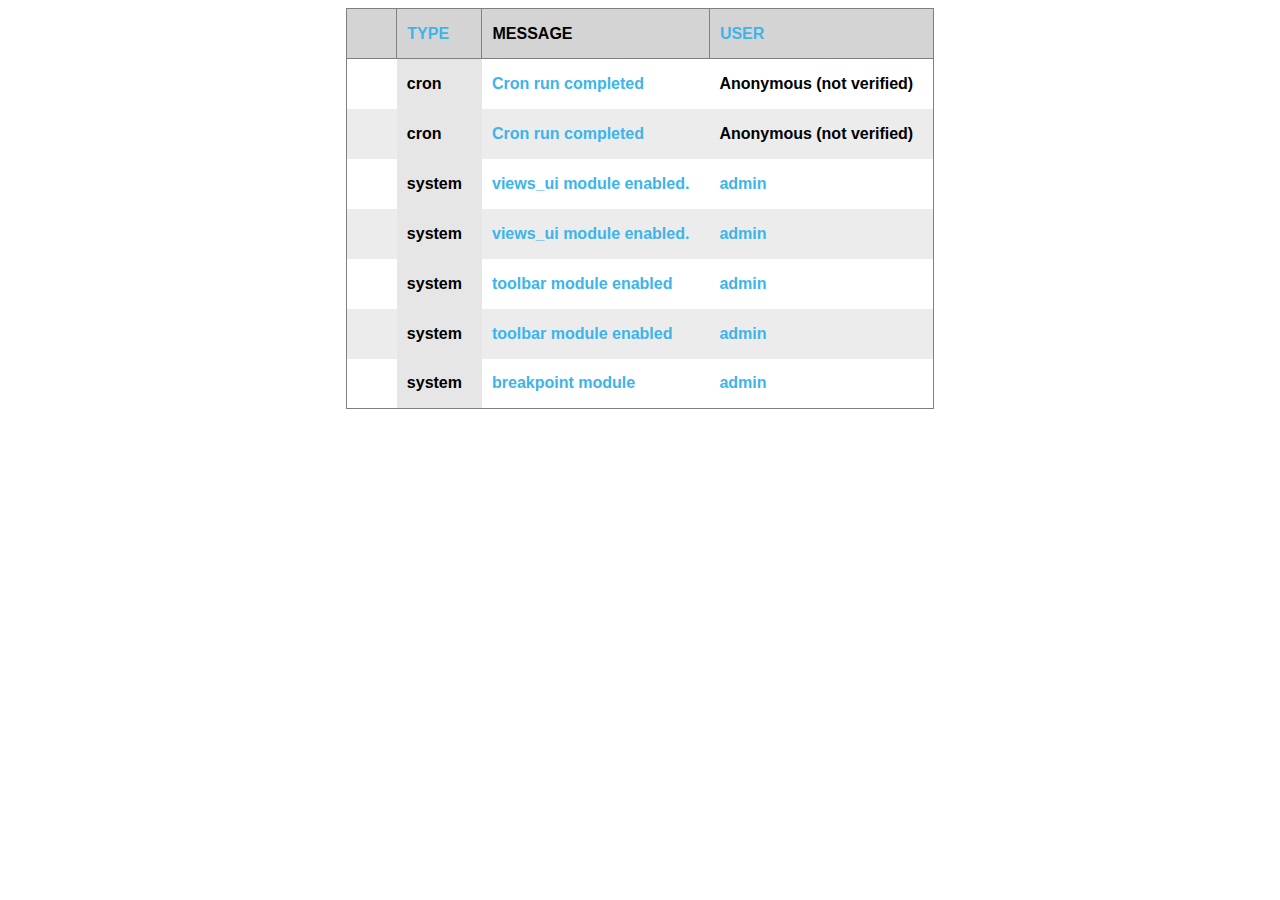
<file: Baitap/CSS/ex1/index.html>
<html lang="en">
<head>
    <meta charset="UTF-8">
    <meta http-equiv="X-UA-Compatible" content="IE=edge">
    <meta name="viewport" content="width=device-width, initial-scale=1.0">
    <link rel = "stylesheet" href ="style.css">
    <title>Exercise 1</title>
</head>
<body>
    <div>
        <table class = "exTable">
            <tr>
                <th></th>
                <th>TYPE</th>
                <th>MESSAGE</th>
                <th>USER</th>
            </tr>
            <tr>
                <td></td>
                <td>cron</td>
                <td>Cron run completed</td>
                <td class ="ano">Anonymous (not verified)</td>
            </tr>
            <tr>
                <td></td>
                <td>cron</td>
                <td>Cron run completed</td>
                <td class ="ano">Anonymous (not verified)</td>
            </tr>
            <tr>
                <td></td>
                <td>system</td>
                <td>views_ui module enabled.</td>
                <td class="ad">admin</td>
            </tr>
            <tr>
                <td></td>
                <td>system</td>
                <td>views_ui module enabled.</td>
                <td class="ad">admin</td>
            </tr>
            <tr>
                <td></td>
                <td>system</td>
                <td>toolbar module enabled</td>
                <td class="ad">admin</td>
            </tr>
            <tr>
                <td></td>
                <td>system</td>
                <td>toolbar module enabled</td>
                <td class="ad">admin</td>
            </tr>
            <tr>
                <td></td>
                <td>system</td>
                <td>breakpoint module</td>
                <td class="ad">admin</td>
            </tr>
            </table>
    </div>
    
</body>
</html>
</file>
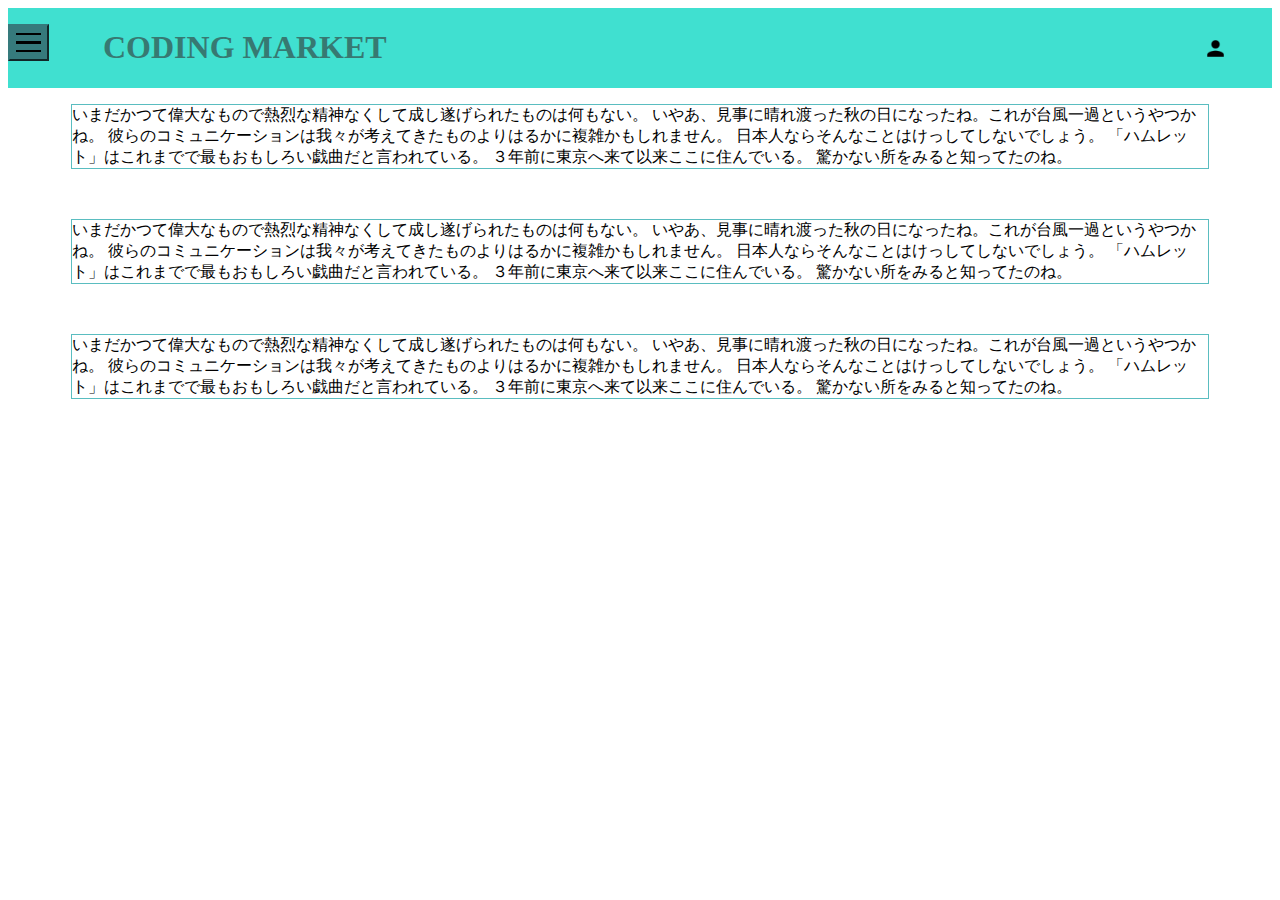
<file: Baitap/CSS/ex2/index.html>
<html lang="en">
<head>
    <meta charset="UTF-8">
    <meta http-equiv="X-UA-Compatible" content="IE=edge">
    <meta name="viewport" content="width=device-width, initial-scale=1.0">
    <meta name ="viewport" content ="width=device-width, initial-scale =1">
    <link rel ="stylesheet" href ="style.css">
    <title>Exercise 2</title>
</head>
<body>
    <div class = "sidebar" style = "display:none" id = "mySidebar">
        <button id="closeNav" onClick="closeNav()">
            <div></div>
            <div></div>
            <div></div>
        </button>
        <div id ="welcome">
            <img id ="profImg" src="res/ichigo_manga_lineart_by_emptyysoulx_d64415y-fullview.jpg">
            <div class = "welcomeAlex">
                <div style = "color:#a0f7f7">Welcome</div>
                <div style = "color:white">Alex John</div>
            </div>
        </div>
        <div class ="pNavItem">
            <a class ="navItem">
                <img class="iconNav" src="res/drafting-compass-solid.svg">Dashboard</a>
        </div>
        <div class ="pNavItem">
            <a class ="navItem">
                <img class="iconNav" src="res/edit-regular.svg">Forms</a>
        </div>
        <div class ="pNavItem">
            <a class ="navItem">
                <img class="iconNav" src="res/fill-solid.svg">UI Elements</a>
        </div>
        <div class ="pNavItem">
            <a class ="navItem">
                <img class="iconNav" src="res/layer-group-solid.svg">Charts</a>
        </div>
        <div class ="pNavItem">
            <a class ="navItem">
                <img class="iconNav" src="res/paint-roller-solid.svg">Tables</a>
        </div>
        
    </div>

    <div id ="main">
        <div class ="jumbotron">
            <button id ="openNav" onclick="openNav()">
                <div></div>
                <div></div>
                <div></div>
            </button>
            <div class ="titleContainer">
                <!-- h1 chiem het width cua parent -->
                <h1 style="display:inline-block; color: rgb(55, 121, 114);">CODING MARKET</h1>
                <img id = "profileIcon"  src="res/account-avatar-profile-human-man-user-30448.png">
            </div>
        </div>

        <div class ="contentContainer">
            <p class ="contentPara">いまだかつて偉大なもので熱烈な精神なくして成し遂げられたものは何もない。 いやあ、見事に晴れ渡った秋の日になったね。これが台風一過というやつかね。 彼らのコミュニケーションは我々が考えてきたものよりはるかに複雑かもしれません。 日本人ならそんなことはけっしてしないでしょう。 「ハムレット」はこれまでで最もおもしろい戯曲だと言われている。 ３年前に東京へ来て以来ここに住んでいる。 驚かない所をみると知ってたのね。</p>
            <br>
            <p class ="contentPara">いまだかつて偉大なもので熱烈な精神なくして成し遂げられたものは何もない。 いやあ、見事に晴れ渡った秋の日になったね。これが台風一過というやつかね。 彼らのコミュニケーションは我々が考えてきたものよりはるかに複雑かもしれません。 日本人ならそんなことはけっしてしないでしょう。 「ハムレット」はこれまでで最もおもしろい戯曲だと言われている。 ３年前に東京へ来て以来ここに住んでいる。 驚かない所をみると知ってたのね。</p>
            <br>
            <p class ="contentPara">いまだかつて偉大なもので熱烈な精神なくして成し遂げられたものは何もない。 いやあ、見事に晴れ渡った秋の日になったね。これが台風一過というやつかね。 彼らのコミュニケーションは我々が考えてきたものよりはるかに複雑かもしれません。 日本人ならそんなことはけっしてしないでしょう。 「ハムレット」はこれまでで最もおもしろい戯曲だと言われている。 ３年前に東京へ来て以来ここに住んでいる。 驚かない所をみると知ってたのね。</p>
            <br>
        </div>
    </div>

    <script>
        function openNav () {
            //sizebar dc open thi main content bi dich sang ben phai
            document.getElementById("main").style.marginLeft = "25%";
            document.getElementById("mySidebar").style.width = "25%";
            document.getElementById("mySidebar").style.display = "block";
            //this line is kinda solve the problem of 2 div cung 1 dong
            document.getElementById("mySidebar").style.float = "left";
            document.getElementById("openNav").style.display = 'none';
            document.getElementsByClassName("contentContainer").style.marginLeft="0%";
        }

        function closeNav() {
            document.getElementById("main").style.marginLeft = "0%";
            document.getElementById("mySidebar").style.display = "none";
            document.getElementById("openNav").style.display = "inline-block";
        }
    </script>
</body>
</html>
</file>
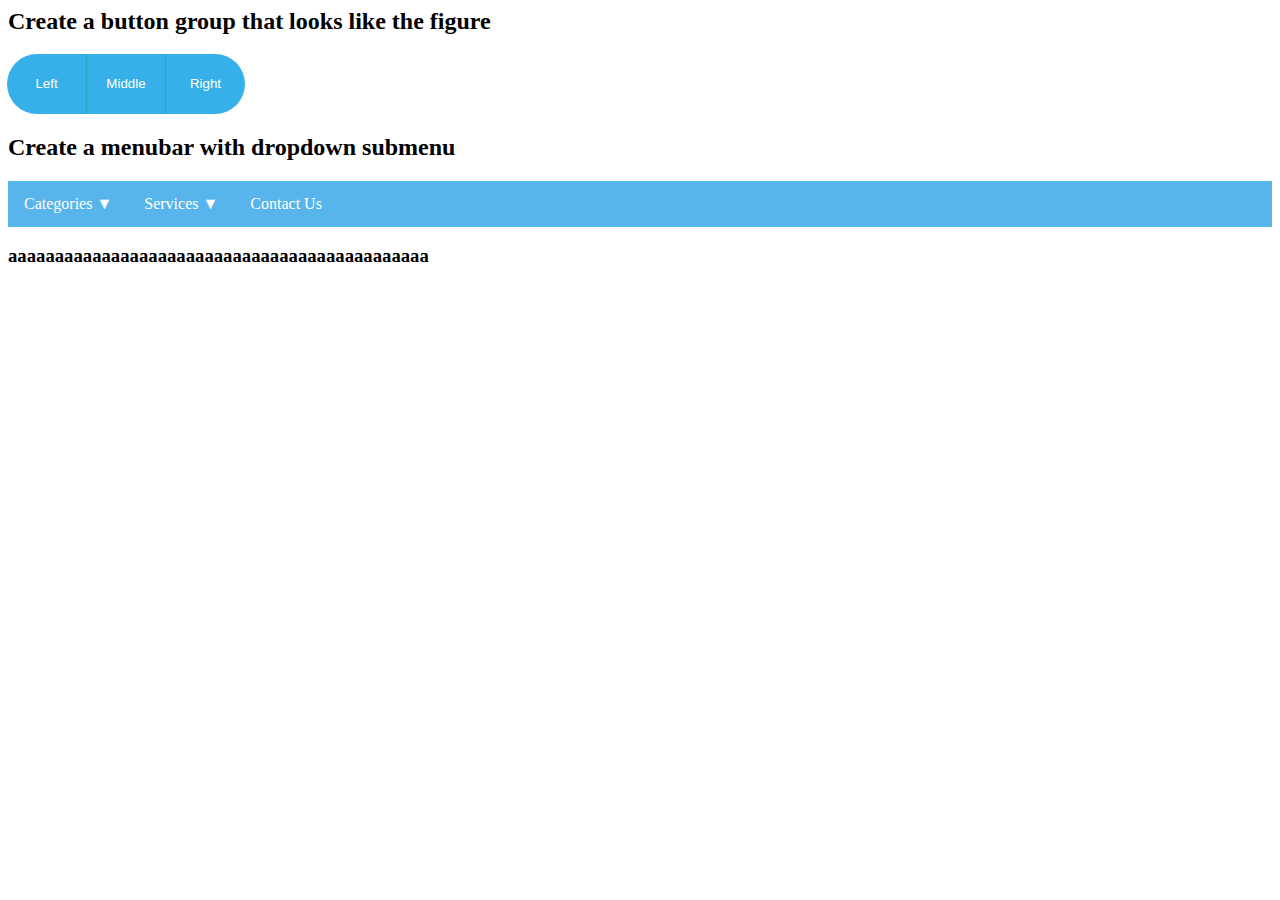
<file: Baitap/CSS/ex3/index.html>
<html lang="en">
<head>
    <meta charset="UTF-8">
    <meta http-equiv="X-UA-Compatible" content="IE=edge">
    <meta name="viewport" content="width=device-width, initial-scale=1.0">
    <link rel="stylesheet" href="style.css">
    <title>Exercise 3</title>
</head>
<body>
    <h2>Create a button group that looks like the figure</h2>
    <table style ="border-collapse: collapse;">
        <tr id ="btnRow">
            <button class ="btn" id ="btn1">Left</button>
            <button class ="btn" id ="btn2">Middle</button>
            <button class ="btn" id ="btn3">Right</button>
        </tr>
    </table>

    <h2>Create a menubar with dropdown submenu</h2>
    <ul>
        <li><a href="#home">Categories ▼</a></li>
        <li class="dropdown">
          <a href="javascript:void(0)" class="dropbtn">Services ▼</a>
          <div class="dropdown-content">
            <a href="#">Service One</a>
            <a href="#">Service Two</a>
            <a href="#">Service Three</a>
            <a href="#">Service Four</a>
            <a href="#">Service Five</a>
            <a href="#">Service Six</a>
          </div>
        </li>
        <li><a href="#news">Contact Us</a></li>
      </ul>

    <h3>aaaaaaaaaaaaaaaaaaaaaaaaaaaaaaaaaaaaaaaaaaaaa</h3>

</body>
</html>
</file>
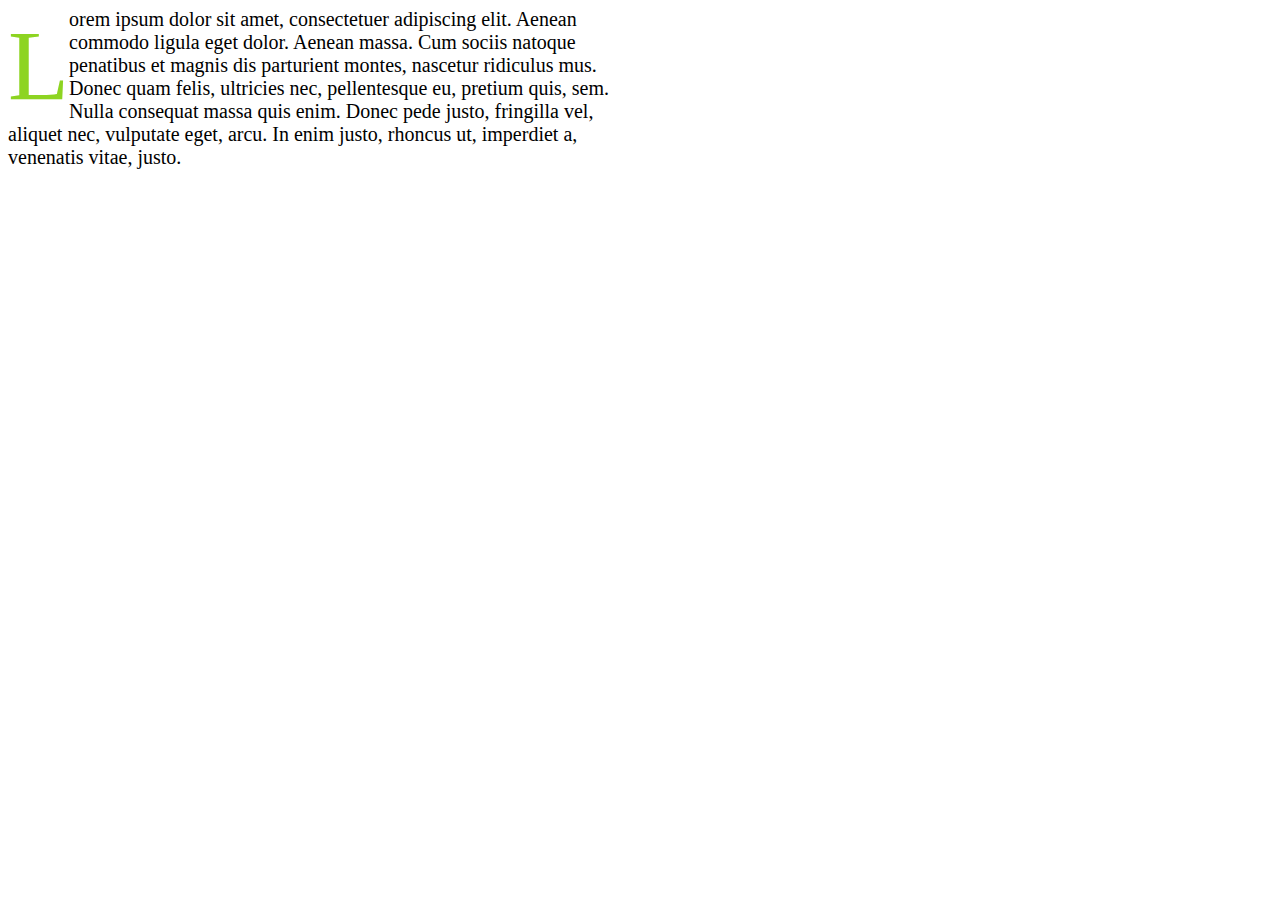
<file: Baitap/CSS/ex4/index.html>
<html lang="en">
<head>
    <meta charset="UTF-8">
    <meta http-equiv="X-UA-Compatible" content="IE=edge">
    <meta name="viewport" content="width=device-width, initial-scale=1.0">
    <link rel="stylesheet" href="style.css">
    <title>Exercise 4</title>
</head>
<body>
    <p id="ex4">Lorem ipsum dolor sit amet, consectetuer adipiscing elit. Aenean commodo ligula eget dolor. Aenean massa. Cum sociis natoque penatibus et magnis dis parturient montes, nascetur ridiculus mus. Donec quam felis, ultricies nec, pellentesque eu, pretium quis, sem. Nulla consequat massa quis enim. Donec pede justo, fringilla vel, aliquet nec, vulputate eget, arcu. In enim justo, rhoncus ut, imperdiet a, venenatis vitae, justo.</p>
</body>

</html>
</file>
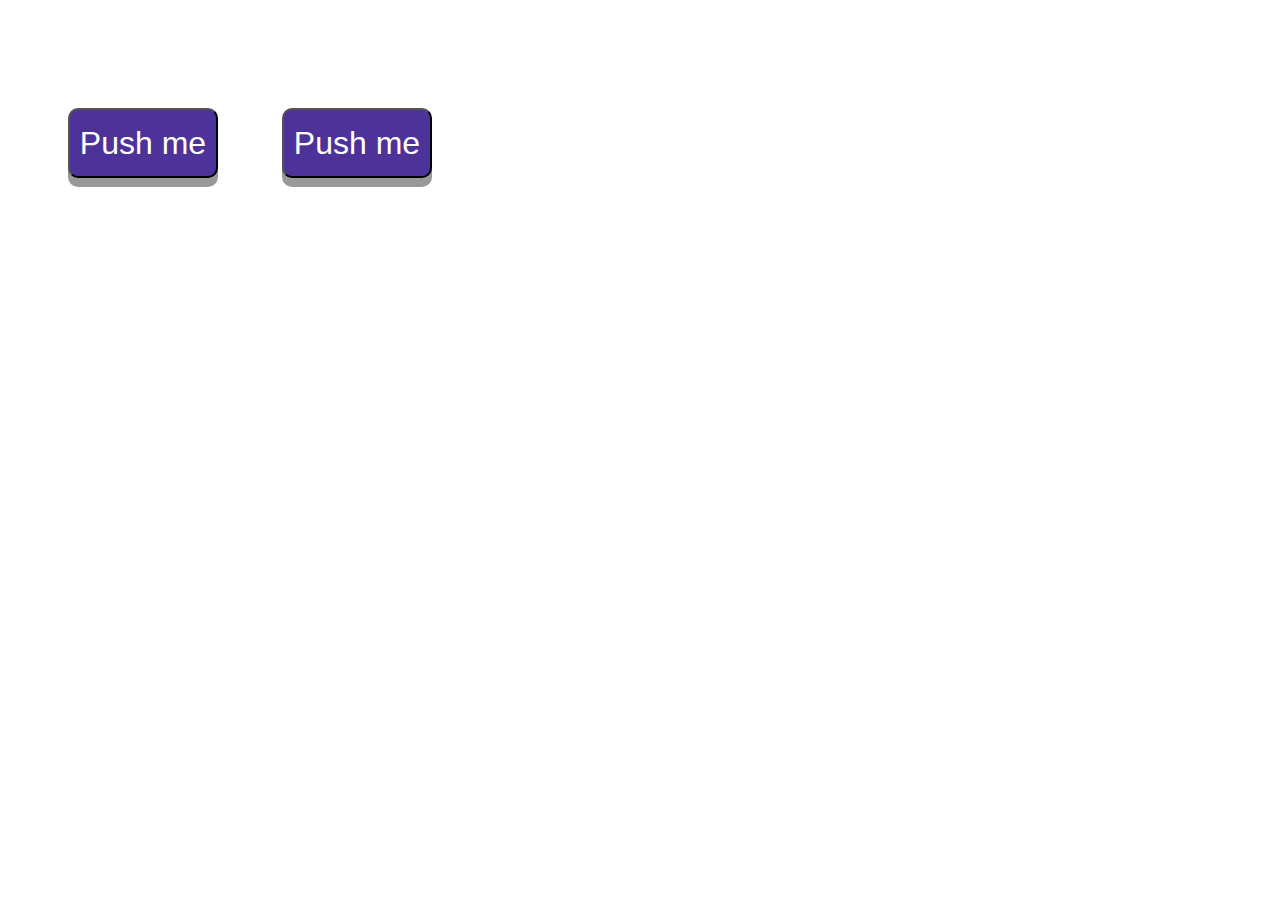
<file: Baitap/CSS/ex5/index.html>
<html lang="en">
<head>
    <meta charset="UTF-8">
    <meta http-equiv="X-UA-Compatible" content="IE=edge">
    <meta name="viewport" content="width=device-width, initial-scale=1.0">

    <title>Exercise 5</title>
    <style>
        .btn {
            margin-top: 100px;
            margin-left: 60px;
            width: 150px;
            height: 70px;
            border-radius: 10px;
            background-color: rgb(77, 50, 153);
            color: white;
            font-size: 2em;
            box-shadow: 0 9px #999;
        }

        .btn :hover{
            background-color: rgb(27, 16, 53);
        }
        .button:active {
            background-color: #4a68ca;
            box-shadow: 0 5px #666;
            transform: translateY(-40px);
            transform: translateX(-40px);
}
    </style>
</head>
<body>
    <div>
        <button class ="btn" id ="btn1">Push me</button>
        <button class ="btn" id ="btn2">Push me</button>
    </div>
</body>
</html>
</file>
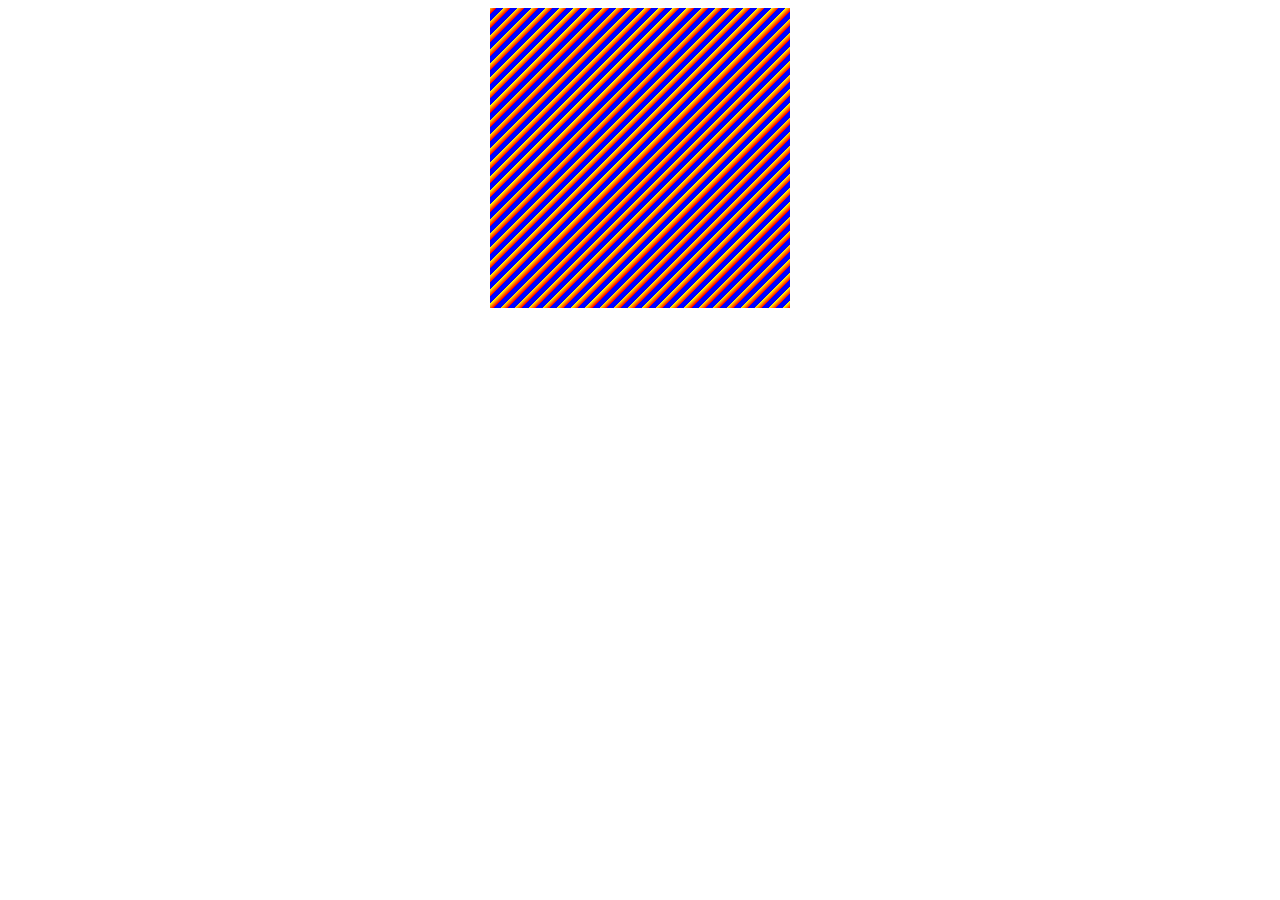
<file: Baitap/CSS/ex6/index.html>
<html lang="en">
<head>
    <meta charset="UTF-8">
    <meta http-equiv="X-UA-Compatible" content="IE=edge">
    <meta name="viewport" content="width=device-width, initial-scale=1.0">
    <title>Exercise 6</title>
    <style>
        div {
            width: 300px;
            height: 300px;
            background: repeating-linear-gradient(-45deg, red, yellow 5px, blue 5px, blue 10px);

            margin: auto;
        }
    </style>
</head>
<body>
    <div></div>
</body>
</html>
</file>
<file: Baitap/CSS/ex1/style.css>
body {
    box-sizing: border-box;
}

/* border collapse de gan cac border sat lai voi nhau*/
.exTable {
    font-family:Arial;
    border: 1px solid gray;
    border-collapse: collapse;
    font-weight: bold;
    margin-left: auto;
    margin-right: auto;
}

.exTable th {
    border : 1px solid gray;
    background-color: #d4d4d4;
    text-align: left;
}

.exTable tr *{
    height: 50px;
    padding: 10 20 10 10;
}

.exTable tr:nth-child(odd) {
    background-color: rgb(236, 236, 236);
}

.exTable tr th:nth-child(even) {
    color: rgb(61, 180, 235);
}

.exTable tr td:nth-child(1) {
    width : 20px;
}

.exTable tr td:nth-child(2) {
    background-color: #e6e6e6;
}

.exTable tr td:nth-child(3) {
    color: rgb(61, 180, 235);
}

td[class ~= "ad"] {
    color: rgb(61, 180, 235);
}

.exTable tr:hover {
    background-color: rgb(125, 209, 248);
}
</file>
<file: Baitap/CSS/ex2/style.css>
* {
    box-sizing: border-box;
}

.jumbotron {
    display: inline-block;
    background-color: turquoise;
    width: 100%;
}

/* dat 94, k dat 95 vi con 1% cho margin */
.titleContainer {
    display: inline-block;
    width:89%;
    margin-left: 50px;
    position:relative;
}

#openNav{
    vertical-align: baseline;
    background-color: rgb(54, 122, 124);
    border-color: rgb(54, 122, 124);
}

#openNav div {
    width: 25px;
    height: 2.5px;
    background-color: black;
    margin: 6px 0;
}

#closeNav {
    background-color: rgb(54, 122, 124);
    border-color: white;
}

#closeNav div {
    width: 25px;
    height: 2.5px;
    background-color: white;
    margin: 6px 0;
}

.navItem {
    display : block;
}

#profileIcon {
    display: inline-block;
    width: 25px;
    height : 25px;
    float: right;
    position: relative;
    top:28px;
}

.sidebar {
    background-color: rgb(54, 122, 124);
}

#profImg {
    width: 50px;
    height: 50px;
    border-radius: 50%;
    float:left;
}

/* clear both de k bi a?nh float chiem dien tich do\ng */
.navItem{
    clear: both;
    height: 100px;
    display: flex;
    align-items: center;
    color:white;

    font-size: 1.6em;
    position: relative;
    left:80px;
}

.pNavItem:hover {
    background-color: white;
    color: rgb(54, 122, 124);
}
.navItem:hover {
    color: rgb(54, 122, 124);
}

.welcomeAlex{
    padding-top: 6px;
    padding-left: 60px;
}

#welcome {
    display: flex;
    justify-content: center;
    align-items: center;
    padding: 20px 20px 20px 20px;
}

.contentPara {
    border-width: 1px;
    border : 1px solid rgb(90, 189, 192);
    margin-right: 5%;
    margin-left:5%;
}
.iconNav {
    display: inline-block; 
    width:20px; 
    height:20px;
    margin-right: 10px;
}
</file>
<file: Baitap/CSS/ex3/style.css>
* {
    box-sizing: border-box;
}

/* bai 1 */

.btn {
    background-color: rgb(55, 176, 233);
    margin:-1px 0 0 -1px;
    width: 80px;
    height: 60px;
    border-color: rgb(31, 175, 175);
    color:white;
}

.btn:hover{
    background-color: rgb(252, 101, 55);
}

#btn1{
    border-radius: 50px 0 0 50px;
    border-width: 0 1px 0 0;
}
/* 1 1 1 1 top right down left */
#btn2{
    border-width: 0 1px 0 1px;
}
#btn3{
    border-radius: 0 50px 50px 0;
    border-width: 0 0 0 1px;
}

/* bai 2 */
/* list-style-type = none : list k co dau cham dau dong */

ul {
    list-style-type: none;
    margin: 0;
    padding: 0;
    overflow: hidden;
    background-color: rgb(88, 181, 235);
  }
  
  li {
    float: left;
  }
  
  li a, .dropbtn {
    display: inline-block;
    color: white;
    text-align: center;
    padding: 14px 16px;
    text-decoration: none;
  }
  
  li a:hover, .dropdown:hover .dropbtn {
    background-color: rgb(45, 133, 216);
  }
  
  li.dropdown {
    display: inline-block;
  }
  
  .dropdown-content {
    display: none;
    position: absolute;
    background-color: rgb(36, 34, 34);
    min-width: 160px;
    box-shadow: 0px 8px 16px 0px rgba(0,0,0,0.2);
    z-index: 1;
  }
  
  .dropdown-content a {
    color: white;
    padding: 12px 16px;
    text-decoration: none;
    display: block;
    text-align: left;
  }
  
  .dropdown-content a:hover {background-color: rgb(45, 133, 216);}
  
  .dropdown:hover .dropdown-content {
    display: block;
  }
</file>
<file: Baitap/CSS/ex4/style.css>
p{
    font-size: 20px;
    max-width: 50%;
    margin-top: 0;
    margin-bottom: 0;
}

#ex4 :nth-child(n+4){
    color: red;
}

#ex4::first-letter{
    font-size: 5em;
    float:left;
    position: relative;
    bottom: 1000px;
    color: rgb(141, 212, 33);
}
</file>
